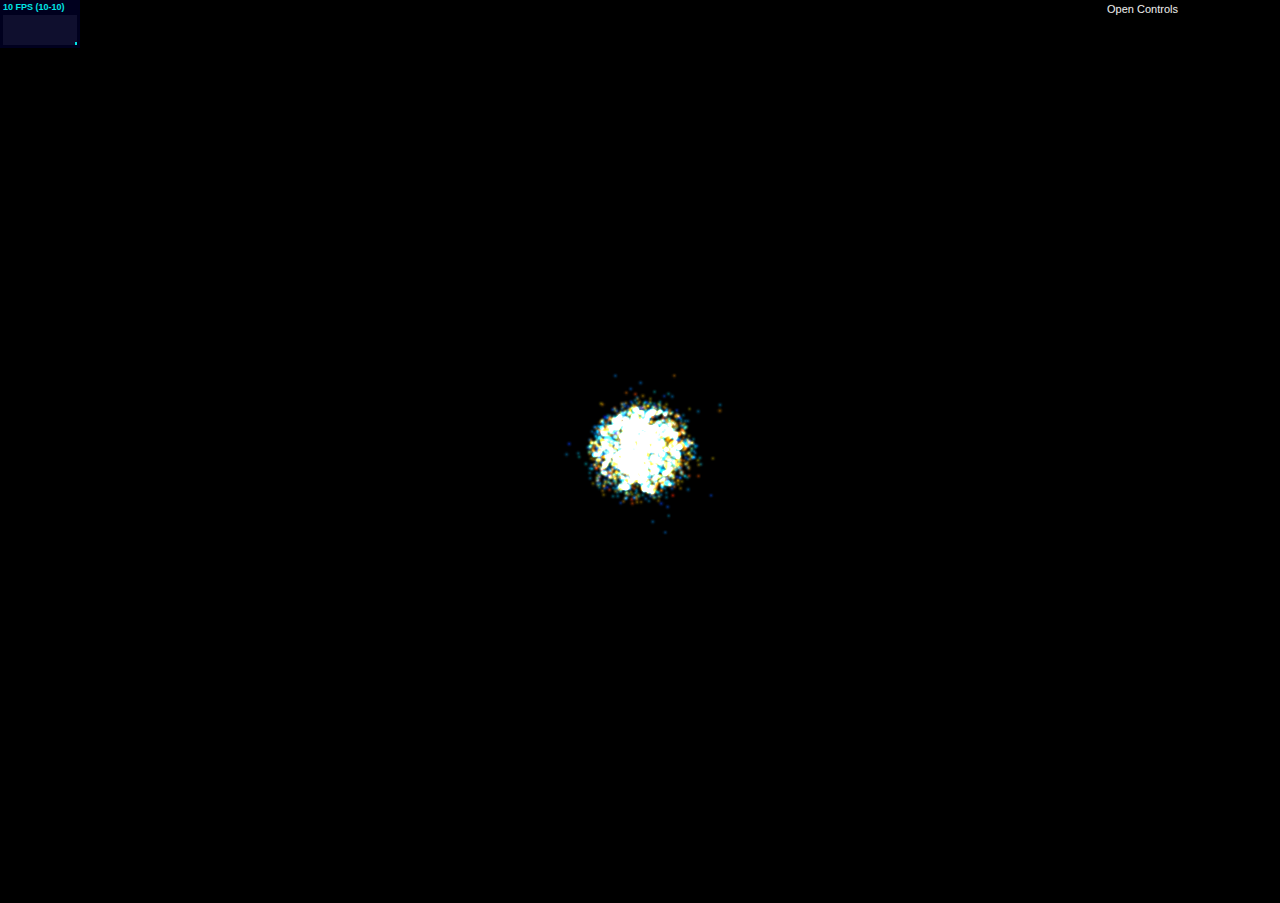
<file: examples/Gravity.html>
<!DOCTYPE html>
<html lang="en">
	<head>
		<title>three.js webgl - gpgpu - flocking</title>
		<meta charset="utf-8">
		<meta name="viewport" content="width=device-width, user-scalable=no, minimum-scale=1.0, maximum-scale=1.0">
		<style>
			body {
				background-color: #000000;
				margin: 0px;
				overflow: hidden;
				font-family:Monospace;
				font-size:13px;
				text-align:center;
				text-align:center;
				cursor: pointer;


			}

			a {
				color:#0078ff;
			}

			#info {
				color: #fff;
				position: absolute;
				top: 10px;
				width: 100%;
			}

		</style>

	</head>
	<body>

		<script src="../lib/three.js"></script>

		<script src="../lib/Detector.js"></script>
		<script src="../lib/stats.min.js"></script>
		<script src="../lib/dat.gui.min.js"></script>

		<!-- pass through shaders -->
		<script id="vertexShader" type="x-shader/x-vertex">
      
      varying vec2 vUv;
      
			void main()	{
        vUv = uv;
				gl_Position = vec4( position, 1.0 );
			}

		</script>

		<script id="fragmentShader" type="x-shader/x-fragment">

			uniform float time;
			uniform sampler2D texture;
      varying vec2 vUv;

			void main()	{
				gl_FragColor = texture2D( texture, vUv );
			}

		</script>
		<!-- end pass through shaders -->

		<script id="fragmentShaderVelocity" type="x-shader/x-fragment">

			uniform float min_dist;
      uniform float dt2;
      varying vec2 vUv;

			uniform sampler2D texture1;
			uniform sampler2D texture2;

      const float width = ${WIDTH}.;
      const float height = ${HEIGHT}.;
      const float d_width = 1./${WIDTH}.;
      const float d_height = 1./${HEIGHT}.;

			void main()	{
				vec4 selfPosition = texture2D( texture2, vUv );

        vec3 f = vec3(0.);
        for (float y = 0.0; y < 1.0; y += d_height) {
          for (float x = 0.0; x < 1.0; x += d_width) {
            vec4 otherPosition = texture2D(texture2, vec2(x, y));
            vec3 diff = otherPosition.xyz - selfPosition.xyz;
            float a = dot(diff, diff) + min_dist;
            f += otherPosition.a * diff / (a * sqrt(a));
          }
        }
        
        vec3 position = 2. * selfPosition.xyz - texture2D(texture1, vUv).xyz + f * dt2;
        gl_FragColor = vec4(position, selfPosition.a);
			}

		</script>

    <script src="../lib/leap.min.js"></script>
    <script src="../src/camera.js"></script>
		<script src="../src/SimulatorRenderer.js"></script>

		<script>

			if ( ! Detector.webgl ) Detector.addGetWebGLMessage();

			var container, stats;
			var camera, scene, renderer, particles, geometry, simulatorMaterial, parameters, i, h, color;
			var mouseX = 0, mouseY = 0;

			var windowHalfX = window.innerWidth / 2;
			var windowHalfY = window.innerHeight / 2;

			var WIDTH = 128;
			var HEIGHT = 64;
			var PARTICLES = WIDTH * HEIGHT;

			var debug;
			var data, texture;

			console.log('total', PARTICLES);

			var simulator;
			var flipflop = 0;
			var rt0, rt1, rt2;

			init();
			animate();


			function init() {

				container = document.createElement( 'div' );
				document.body.appendChild( container );

				camera = new THREE.PerspectiveCamera( 90, window.innerWidth / window.innerHeight, 10, 10000 );
				camera.position.z = 1500;

				scene = new THREE.Scene();
        world = new THREE.Object3D();
        scene.add(world);
        
        controller = new Leap.Controller();
        controller.connect();


        controls = new LeapCameraControls(camera, controller);
        // controls.decayTranslate = .99;
        controls.add('pinchRotate', new Control(
          Activations.pinch('left', .2),
          Interpreters.palmOrbit(),
          Mappings.toVec('orbit')));
        
        controls.add('pinchTrans', new Control(
          Activations.pinch('right', 10),
          Interpreters.palmPosition(),
          Mappings.toVec('translate')));

				geometry = getBufferParticleGeometry();

				renderer = new THREE.WebGLRenderer();
        renderer.setClearColor(0, 0);
				renderer.setSize( window.innerWidth, window.innerHeight );
				container.appendChild( renderer.domElement );

				////////

        var vst = document.getElementById( 'vertexShader' ).textContent;
        var fst = document.getElementById( 'fragmentShaderVelocity' ).textContent;
				simulator = new SimulatorRenderer(WIDTH, HEIGHT, renderer, vst, fst);
        
				// Particle material


				particle_basic = THREE.ShaderLib['particle_basic'] = {

					uniforms:  THREE.UniformsUtils.merge( [

						{
							"lookup": { type: "t", value: null }
						},
						THREE.UniformsLib[ "particle" ],
						THREE.UniformsLib[ "shadowmap" ],
					] ),

					vertexShader: [


						"uniform sampler2D lookup;",

						"uniform float size;",
						"uniform float scale;",
						"varying float mass;",

            // THREE.ShaderChunk[ "color_pars_vertex" ],
            // THREE.ShaderChunk[ "shadowmap_pars_vertex" ],

						"void main() {",

							THREE.ShaderChunk[ "color_vertex" ],


							"vec2 lookupuv = position.xy;",
							"vec4 pos = texture2D( lookup, lookupuv );",


							"vec4 mvPosition = modelViewMatrix * vec4( pos.xyz, 1.0 );",

							"#ifdef USE_SIZEATTENUATION",
								"gl_PointSize = size * ( scale / length( mvPosition.xyz ) );",
							"#else",
								"gl_PointSize = size;",
							"#endif",
              
              "mass = pos.a;",

							"gl_Position = projectionMatrix * mvPosition;",

              // THREE.ShaderChunk[ "worldpos_vertex" ],
              // THREE.ShaderChunk[ "shadowmap_vertex" ],

						"}"

					].join("\n"),

					fragmentShader: [

						"uniform vec3 psColor;",
						"uniform float opacity;",
						"varying float mass;",

            // THREE.ShaderChunk[ "color_pars_fragment" ],
            THREE.ShaderChunk[ "map_particle_pars_fragment" ],
            // THREE.ShaderChunk[ "fog_pars_fragment" ],
            // THREE.ShaderChunk[ "shadowmap_pars_fragment" ],

						"void main() {",
            
              "vec3 c;",
              "if (mass < 0.5) {",
              "c = mix(vec3(1., 0., 0.), vec3(0., 1., 0.), mass);",
              "} else {",
              "c = mix(vec3(0., 1., 0.), vec3(0., 0., 1.), mass);",
              "}",
							"gl_FragColor = vec4(c, 1.0);",

              THREE.ShaderChunk[ "map_particle_fragment" ],
              // THREE.ShaderChunk[ "alphatest_fragment" ],
              // THREE.ShaderChunk[ "color_fragment" ],
              // THREE.ShaderChunk[ "shadowmap_fragment" ],
              // THREE.ShaderChunk[ "fog_fragment" ],

						"}"

					].join("\n")

				};


				material = new THREE.ParticleBasicMaterial( { size: 20, vertexColors: false,
					map: THREE.ImageUtils.loadTexture( '../lib/round.png' ),
          transparent: true,
          blending: THREE.AdditiveBlending,
          depthWrite: false, depthTest: false,
					uniforms: {
						'color': {}
					}
				} );
				console.log(material);

				// material.map = rt1;
				particle_basic.uniforms.lookup.value = rt1;
				// material.uniforms.lookup.value = rt1;

				particles = new THREE.ParticleSystem( geometry, material );
				world.add( particles );

				stats = new Stats();
				stats.domElement.style.position = 'absolute';
				stats.domElement.style.top = '0px';
				container.appendChild( stats.domElement );

				window.addEventListener( 'resize', onWindowResize, false );
        window.addEventListener('keydown', function (e) {
          console.log(e.keyCode);
          switch(e.keyCode) {
          case 37:
            break;
          case 38:
            break;
          case 39:
            break;
          case 40:
            break;
          }
        }, false);


				var gui = new dat.GUI();


				var effectController = {
					seperation: 20.0,
					alignment: 20.0,
					cohesion: 45.0,
					freedom: 0.75
				};

				var valuesChanger = function() {
          // 
          // simulator.velocityUniforms.seperationDistance.value = effectController.seperation;
          // simulator.velocityUniforms.alignmentDistance.value = effectController.alignment;
          // simulator.velocityUniforms.cohesionDistance.value = effectController.cohesion;
          // simulator.velocityUniforms.freedomFactor.value = effectController.freedom;

				};

				valuesChanger();


				gui.add( effectController, "seperation", 0.0, 200.0, 1.0 ).onChange( valuesChanger );
				gui.add( effectController, "alignment", 0.0, 80, 0.001 ).onChange( valuesChanger );
				gui.add( effectController, "cohesion", 0.0, 1000, 0.025 ).onChange( valuesChanger );
				gui.add( effectController, "freedom", 0.0, 1.0, 0.025 ).onChange( valuesChanger );
        gui.close();
			}

			function onWindowResize() {
				windowHalfX = window.innerWidth / 2;
				windowHalfY = window.innerHeight / 2;
				camera.aspect = window.innerWidth / window.innerHeight;
				camera.updateProjectionMatrix();
				renderer.setSize( window.innerWidth, window.innerHeight );
			}

			function animate() {
        requestAnimationFrame( animate );
				render();
				stats.update();
			}

			var timer = 0;
			function render() {
				timer += 0.01;
				var debugTime = false && Math.random() < 0.1;

				debugTime && console.time('simulate');
        simulator.simulate();
				if (material.uniforms)
          material.uniforms.lookup.value = simulator.output;
				debugTime && console.timeEnd('simulate');

        controls.update();

				var time = Date.now() * 0.00005;

				debugTime && console.time('render');
				renderer.render( scene, camera );
				debugTime && console.timeEnd('render');

			}
      
      function getTextureSize(num) {
        var w = 1, h = 1;
        
        while (h * w < num) {
          w *= 2;
          if (h * w >= num) break;
          h *= 2;
        }
        console.log(w, h, num, (w*h), (w*h)/num);
        return [w, h];
      }
      
      function p2(n) {
        return Math.ceil(Math.log(n)/Math.log(2));
      }

			function getEdgesGeometry(edges) {
				var geometry = new THREE.BufferGeometry();
				geometry.attributes = {
					position: {
						itemSize: 3,
						array: new Float32Array(edges * 3),
						numItems: edges * 3
					}
				}

				var positions = geometry.attributes.position.array;
				for (var i = 0; i < positions.length; i++) {
					positions[i] = 0;
				}

				geometry.computeBoundingSphere();
				return geometry;
			}


			function getBufferParticleGeometry() {
				var particles = PARTICLES;
				var geometry = new THREE.BufferGeometry();
				geometry.attributes = {
					position: {
						itemSize: 3,
						array: new Float32Array( particles * 3 ),
						numItems: particles * 3
					}
				}
				var positions = geometry.attributes.position.array;
				for ( var i = 0; i < positions.length; i += 3 ) {
					var j = ~~(i / 3);
					var x = ( j % WIDTH ) / WIDTH ;
					var y = Math.floor( j / WIDTH ) / HEIGHT;

					positions[ i ]     = x;
					positions[ i + 1 ] = y;
					positions[ i + 2 ] = 0;
				}

				geometry.computeBoundingSphere();
				return geometry;
			}
		</script>
	</body>
</html>
</file>
